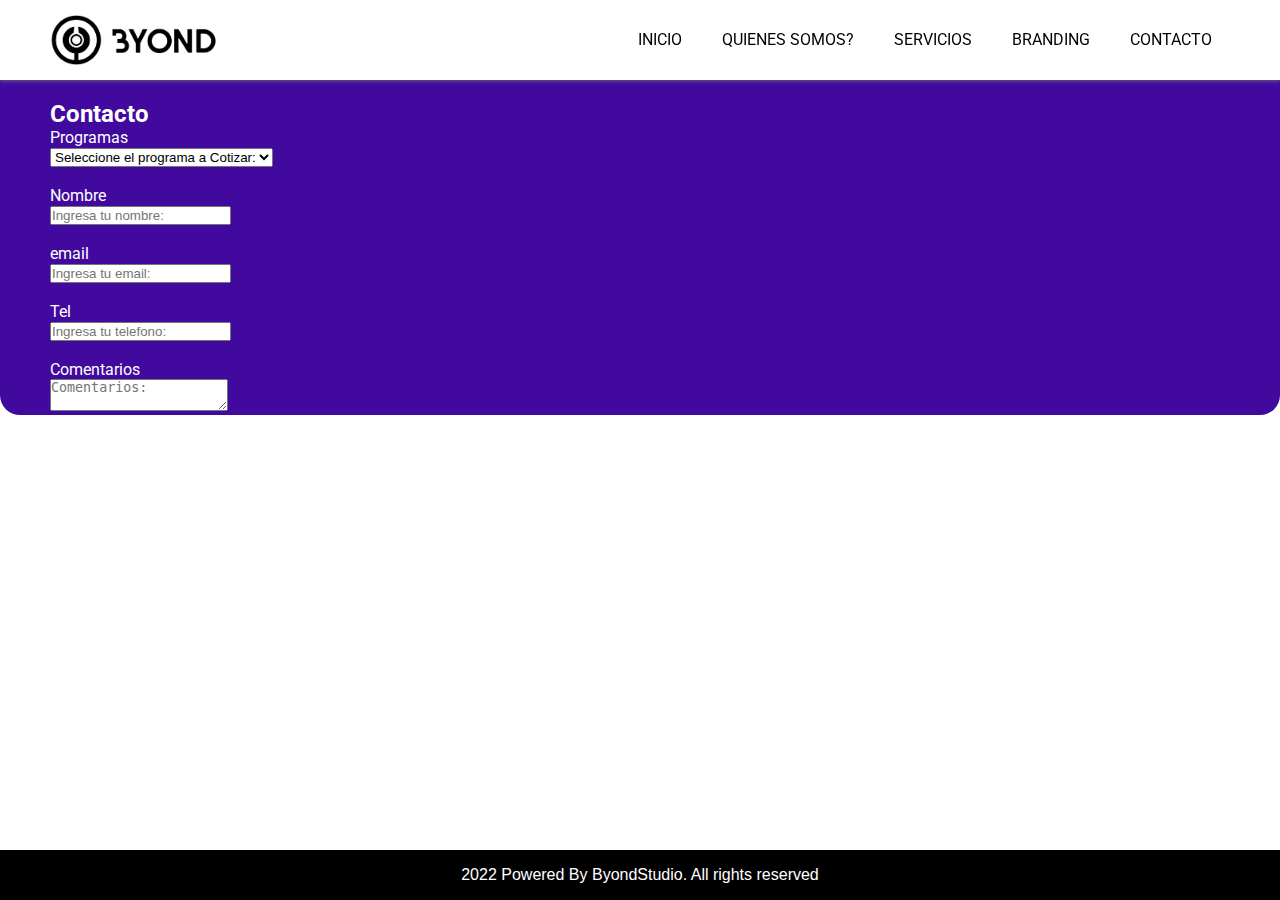
<file: ByondStudio/Pages/contacto.html>
<!DOCTYPE html>
<html lang="en">
<head>
    <meta charset="UTF-8">
    <meta http-equiv="X-UA-Compatible" content="IE=edge">
    <meta name="viewport" content="width=device-width, initial-scale=1.0">
    <title>ByondStudio - Contacto</title>
    <link rel="stylesheet" href="../style.css">
    <link rel="preconnect" href="https://fonts.googleapis.com">
    <link rel="preconnect" href="https://fonts.gstatic.com" crossorigin>
    <link href="https://fonts.googleapis.com/css2?family=Roboto:ital,wght@0,100;0,400;0,500;1,700&display=swap" rel="stylesheet">
</head>
<body class="container">
    <!--Header Section-->
    <header>
        <div class="navbar">
        <a href="../index.html" class="logo">
            <img src="../imagenes/Logo/Byond isotipo.png" class="logoimg">
            <img src="../imagenes/Logo/Byond texto.png" class="logoimg">           
        </a>
        <nav id="menu">
            <ul>
                <li><a href="../index.html" class="nav-link">Inicio</a></li>
                <li><a href="./quienessomos.html" class="nav-link">Quienes Somos?</a></li>
                <li><a href="./servicios.html" class="nav-link">Servicios</a></li>
                <li><a href="" class="nav-link">Branding</a></li>
                <li><a href="./contacto.html" class="nav-link">Contacto</a></li>
            </ul>
        </nav>
        </div>
    </header>

    <form action="" class="formulario">
        <div class="formcontainer">
            <h2 class="formcontainer">Contacto</h2>
            <P>Programas</P><select name="Programas">
                <option selected="selected">Seleccione el programa a Cotizar:</option>
                <option>Programa 1</option>
                <option>Programa 2</option>
                <option>Programa 3</option>
                <option>Programa 4</option>
            </select><br><br>
            <P>Nombre</P><input type="text" name="Nombre" placeholder="Ingresa tu nombre:"><br><br>
            <P>email</P><input type="email" name="email" placeholder="Ingresa tu email:"><br><br>
            <P>Tel</P><input type="tel" name="Tel" placeholder="Ingresa tu telefono:"><br><br>
            <P>Comentarios</P><textarea placeholder="Comentarios:"></textarea>

        </div>
    </form>


    <footer class="footer">
    <p>2022 Powered By ByondStudio. All rights reserved</p>
    </footer>


</body>
</html>
</file>
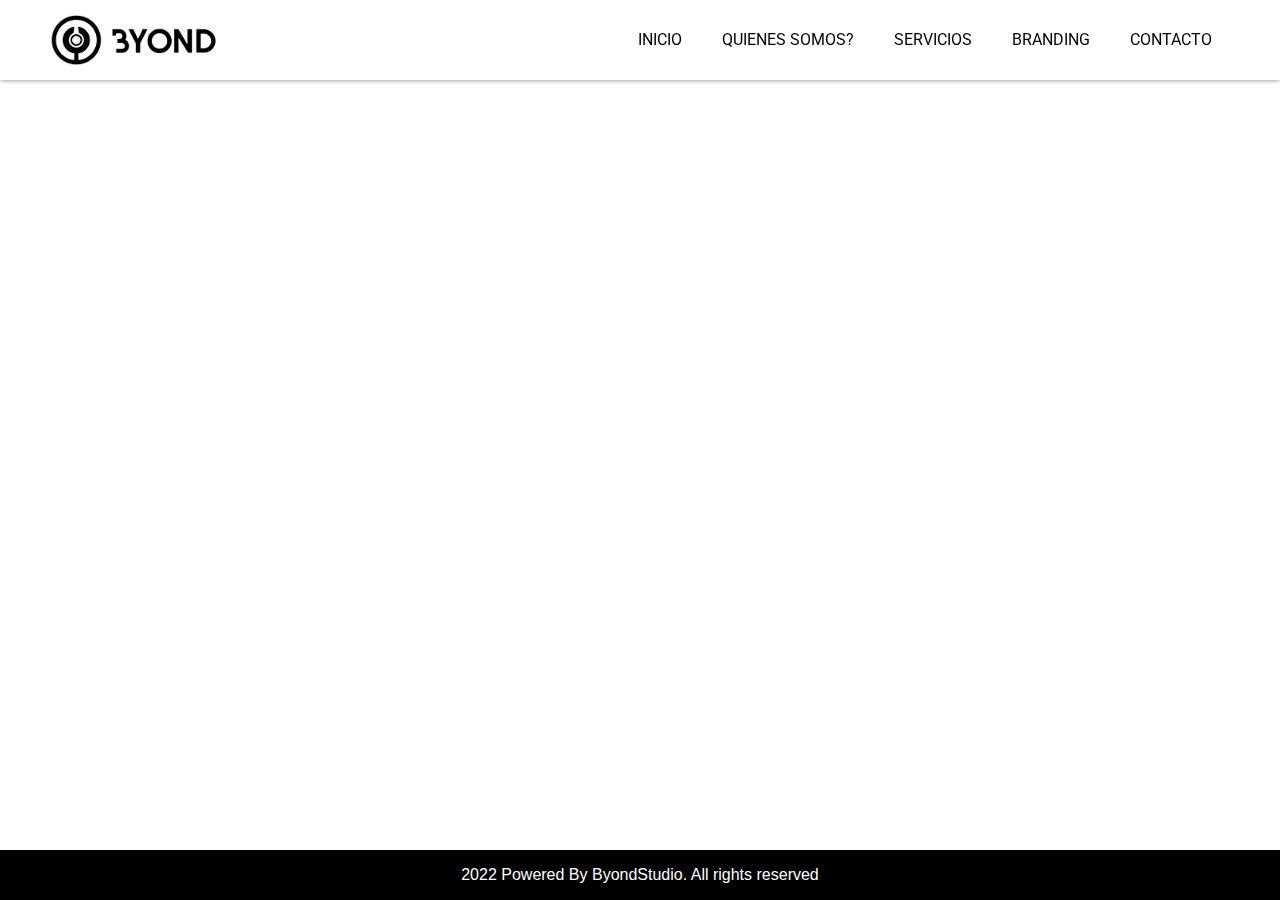
<file: ByondStudio/Pages/quienessomos.html>
<!DOCTYPE html>
<html lang="en">
<head>
    <meta charset="UTF-8">
    <meta http-equiv="X-UA-Compatible" content="IE=edge">
    <meta name="viewport" content="width=device-width, initial-scale=1.0">
    <title>ByondStudio - Quienes Somos?</title>
    <link rel="stylesheet" href="../style.css">
    <link rel="preconnect" href="https://fonts.googleapis.com">
    <link rel="preconnect" href="https://fonts.gstatic.com" crossorigin>
    <link href="https://fonts.googleapis.com/css2?family=Roboto:ital,wght@0,100;0,400;0,500;1,700&display=swap" rel="stylesheet">
</head>
<body class="container">
    <!--Header Section-->
    <header>
        <div class="navbar">
        <a href="../index.html" class="logo">
            <img src="../imagenes/Logo/Byond isotipo.png" class="logoimg">
            <img src="../imagenes/Logo/Byond texto.png" class="logoimg">           
        </a>
        <nav id="menu">
            <ul>
                <li><a href="../index.html" class="nav-link">Inicio</a></li>
                <li><a href="./quienessomos.html" class="nav-link">Quienes Somos?</a></li>
                <li><a href="./servicios.html" class="nav-link">Servicios</a></li>
                <li><a href="" class="nav-link">Branding</a></li>
                <li><a href="./contacto.html" class="nav-link">Contacto</a></li>
            </ul>
        </nav>
        </div>
    </header>


<footer class="footer">
    <p>2022 Powered By ByondStudio. All rights reserved</p>
</footer>


</body>
</html>
</file>
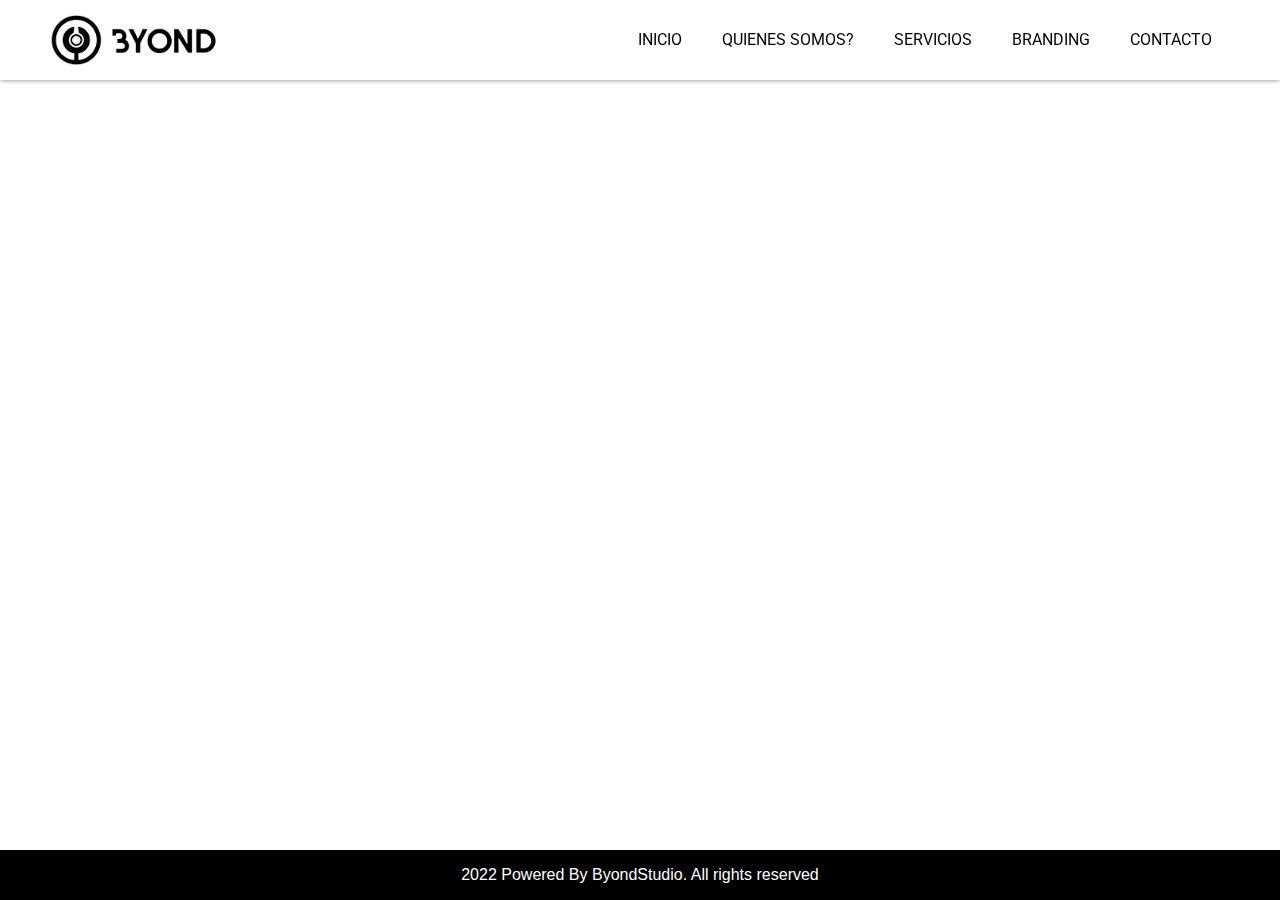
<file: ByondStudio/Pages/servicios.html>
<!DOCTYPE html>
<html lang="en">
<head>
    <meta charset="UTF-8">
    <meta http-equiv="X-UA-Compatible" content="IE=edge">
    <meta name="viewport" content="width=device-width, initial-scale=1.0">
    <title>ByondStudio - Servicios</title>
    <link rel="stylesheet" href="../style.css">
    <link rel="preconnect" href="https://fonts.googleapis.com">
    <link rel="preconnect" href="https://fonts.gstatic.com" crossorigin>
    <link href="https://fonts.googleapis.com/css2?family=Roboto:ital,wght@0,100;0,400;0,500;1,700&display=swap" rel="stylesheet">
</head>
<body class="container">
    <!--Header Section-->
    <header>
        <div class="navbar">
        <a href="../index.html" class="logo">
            <img src="../imagenes/Logo/Byond isotipo.png" class="logoimg">
            <img src="../imagenes/Logo/Byond texto.png" class="logoimg">           
        </a>
        <nav id="menu">
            <ul>
                <li><a href="../index.html" class="nav-link">Inicio</a></li>
                <li><a href="./quienessomos.html" class="nav-link">Quienes Somos?</a></li>
                <li><a href="./servicios.html" class="nav-link">Servicios</a></li>
                <li><a href="" class="nav-link">Branding</a></li>
                <li><a href="./contacto.html" class="nav-link">Contacto</a></li>
            </ul>
        </nav>
        </div>
    </header>



<footer class="footer">
    <p>2022 Powered By ByondStudio. All rights reserved</p>
</footer>


</body>
</html>
</file>
<file: ByondStudio/style.css>
/* ------------------------------------ Main ------------------------------------*/
*{
    margin: 0;
    padding: 0;
    list-style: none;
    box-sizing: border-box;
}

body{
    font-family: 'Roboto', sans-serif;
}

a{
    text-decoration: none;
}

header{
    height: 80px;
    width: 100%;
    position: fixed;
    background-color: white;
    z-index: 2;
    box-shadow: 0px 0px 5px 0px grey;
}

.logo img{
    height: 50px;
}

.logo{
    position: absolute;
    padding: 15px 50px;
}

.logoimg{
    height: 40px;
}

nav ul{
    float: right;
    margin-right: 50px;
}

nav ul li{
    display: inline-block;
    line-height: 80px;
    margin: 0 5px;
}

nav ul li a {
    color: black;
    padding: 7px 13px;
    text-transform: uppercase;
    border-radius: 10px;
}

li a:hover{
    color: white;
    background-color: black;
    transition: 0.1s;
}

/* ------------------------------------ Footer ------------------------------------*/

footer{
    background-color: black;
    font-family: sans-serif;
    color: white;
    text-align: center;
    display: flex;
    justify-content: center;
    align-items: center;
    height: 50px;
    position: fixed;
    bottom: 0;
    width: 100%;
}

/* ------------------------------------ Hero ------------------------------------*/

.hero{
    font-size: 50px;
    font-weight: 300;
    display: flex;
    align-items: center;
    justify-content: center;
    text-align: center;
    flex-direction: column;
    height: 90vh;
    color: white;
    background-image: 
    linear-gradient(0deg, rgba(0,0,0,0.5), rgba(0,0,0,0.5)),
    url("./imagenes/Logo/hero.jpg");
    background-repeat: no-repeat;
    background-size: cover;
    background-position: center center;
    padding-top: 80px;
    font-weight: bold;
}   

/* ------------------------------------ Section 1 ------------------------------------*/

.section1{
    width: 100%;
    display: flex;
    justify-content: center;
    align-items: center;

}

.section1__imgs{
    width: 50%;
}

.section1__dwig{
    margin-top: 100px;
    margin-left: 250px;
    height: 300px;
    width: 250px;
    border-radius: 10px;
}

.section1__preview{
    border-radius: 10px;
    position: absolute;
    width: 200px;
    height: 200px;
    left: 400px;
    top: 950px;
}

.section1__text{
    display: block;
    width: 50%;
    padding-right: 250px;
    justify-content: flex-start;
    line-height: 30px;
    margin-top: 120px;
}

.section1__cotizar{
    font-size: 20px;
    text-decoration: none;
}

.section1 a{
    border-radius: 10px;
    color: black;
    padding: 5px;
}

.section1 a:hover{
    background-color: black;
    color: white;
}

/* ------------------------------------ Section 2 ------------------------------------*/

.section2{
    display: flex;
    width: 100%;
    padding: 130px 0px 80px 30px;
}
.section2__imgs{
    height: 200px;
    width: 200px;
}

.section2__container{
    margin-left: 150px;
    margin-right: 150px;
    width: 100%;
    display: flex;
    justify-content: center;
    align-items: center;
    justify-content: space-around;
}

.section2__item{
    text-align: center;
    margin-left: 40px;
    margin-right: 40px;
}


/* ------------------------------------ Section 3 ------------------------------------*/

.section3{
    background-color: #41099D;
    height: auto;
    width: 100%;
    padding-top: 50px;
    padding-bottom: 50px;
    text-align: center;
    color: white;
}

.section3__h2{
    font-size: 50px;
}

.section3__btn{
    height: 60px;
    width: 200px;
    border-radius: 5px;
    border-width: 2px;
    background-color: white;
    color: #41099D;
    font-size: 20px;
    border-color: white;
    cursor: pointer;
}

.section3__btn:hover{
    background-color: black;
    color: white;
}

.section3__list ul{
    font-size: 20px;
}

.section3__list li{
    margin: 50px;
    display: inline-block;
    justify-content: space-between;
}

.formulario{
    padding-top: 100px;
    padding-left: 50px;
    border-radius: 20px;
    background-color: #41099D;
    color: white;
}
</file>
